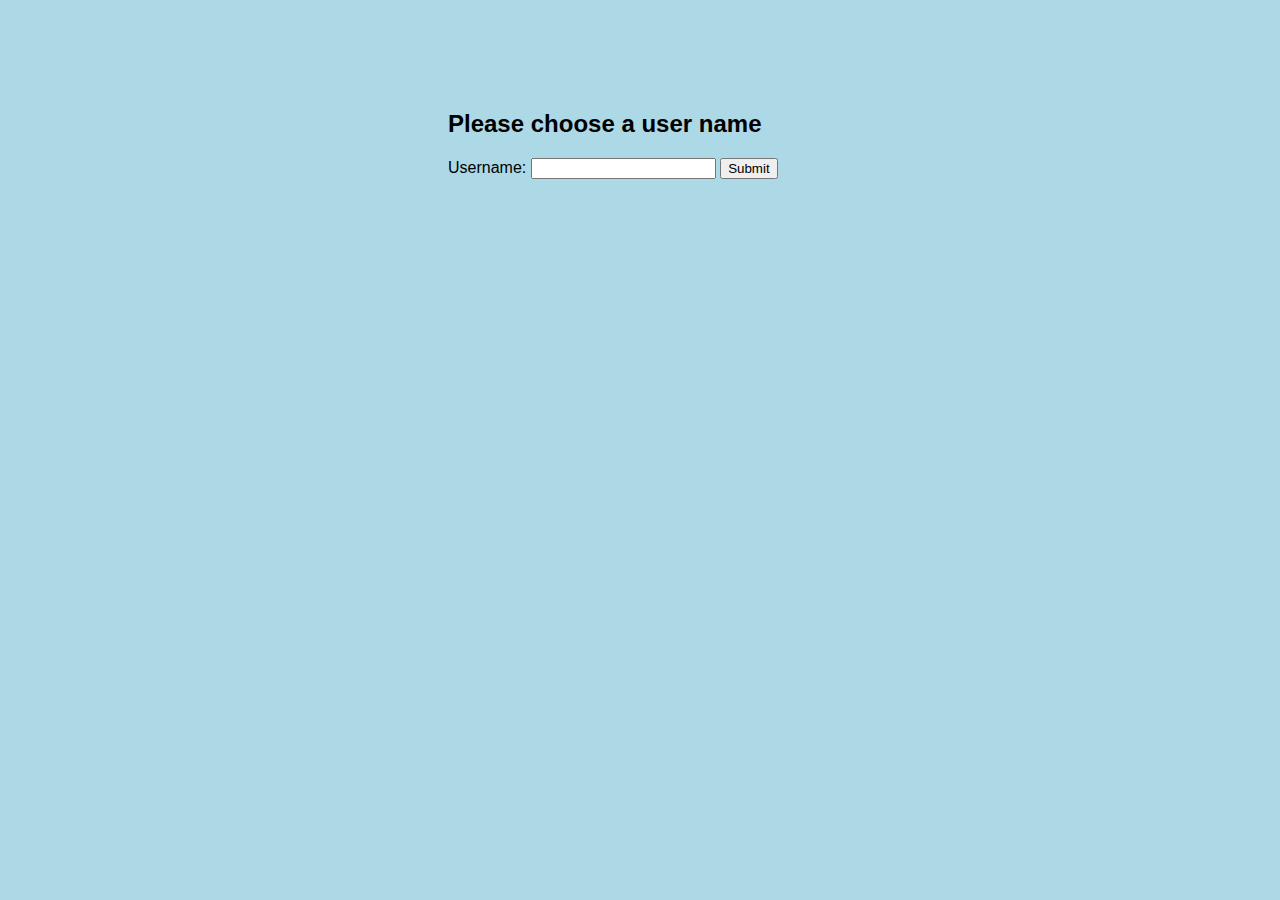
<file: Checkers_Webpage/index.html>
<!doctype html>
<html>
<head>
<title>Our Funky HTML Page</title>
<link rel="stylesheet" href="checkers_stylesheet.css">
<meta name="description" content="Our first page">
<meta name="keywords" content="html tutorial template">

</head>
<body>


<div id='page_container' > 
	

<div id="game_lobby">
<div id="username_input">
	<h2>Please choose a user name</h2>
	<label for="username">Username:</label>
	<input type="text" id="username" name="username">
	<input type="button" value="Submit" id='send_button'>
	</div>
<div id="challenge_selection" style="display:none">
<h2>Select an opponent (don't pick yourself)</h2>
<label for="challenge">Choose an opponent:</label>

<select name="challenge" id="challenge-select">
    <option value="">--Please choose an option--</option>
   
</select>
<input type="button" value="challenge" id="challenge_button">
</div>
</div>
<div id="board_container"> 
</div>

<div id="selected"></div>
</div>



<script src="SocketLogic.js"></script>

</body>

</html>
</file>
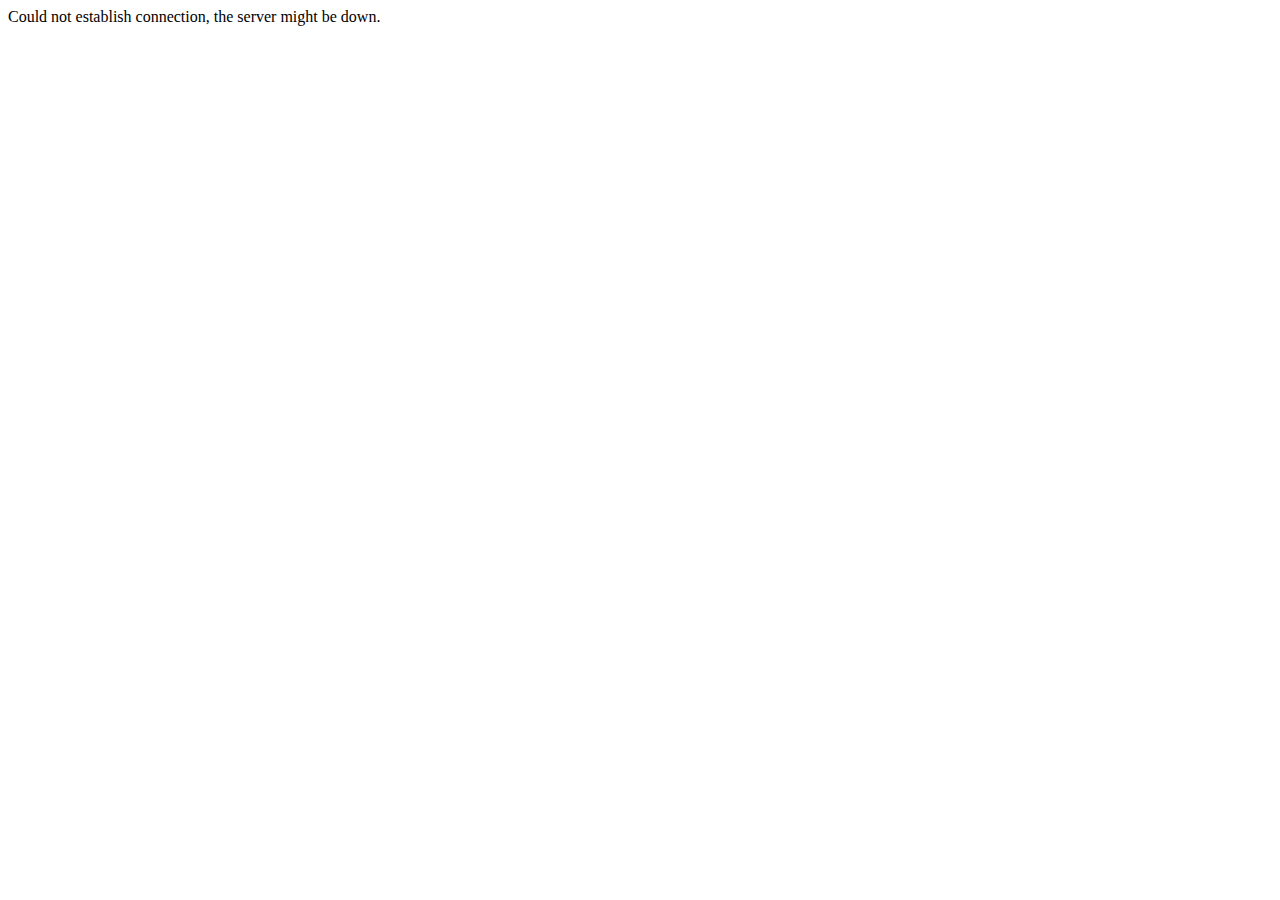
<file: Checkers_Webpage/Test.html>
<!doctype html>
<html>
<head>
<title>Our Funky HTML Page</title>
<meta name="description" content="Our first page">
<meta name="keywords" content="html tutorial template">
</head>
<body>

<div id="board"> 
</div>

<div id="selected"></div>


<script>
console.log("this runs")
const board = document.getElementById("board")
const urlBase = "http://127.0.0.1:5000/"
board.innerHTML = "One moment please, we will try to load the app. "
//var Http = new XMLHttpRequest();
//Http.open("GET",urlBase.concat("StartGame"))
//Http.send()
//console.log(Http.responseText)
var gameID = "buye"
fetch(urlBase.concat("StartGame")).then(function(response) {
  if( response.ok){
	board.innerHTML = ""
	setupBoard()
	return response.json();
  } else {
	throw new Error("Failed to establish connetion")
  }
  
}).then(function(data) {
  gameID = data
  console.log(data);
}).catch(function() {
	board.innerHTML = "Could not establish connection, the server might be down. "
});

var previousSelected 

function getIndex(event){
	console.log(event.target.tagName)
	if (event.target.tagName == "IMG"){
		splitName = event.target.parentNode.id.split(";")
	} else {
		splitName = event.target.id.split(";")
	}
	
	
	row = splitName[0][splitName[0].length-1]
	col = splitName[1][splitName[1].length-1]
	url = urlBase.concat(gameID.toString(10)).concat("/".concat(row)).concat("/".concat(col))
	var responseData = "Hello"
	fetch(url).then(function(response) {
			return response.json();
			}).then(function(data) {
			let turn = data[0]
			responseData =  data[1]
			
			
			cleanHighlightsCache()
			
			if(responseData == "NoMoves"){
				
			}else if( typeof responseData[0] === "string"){
				//Move <img piece> to selected desination. 
 				var locationSource = responseData[1]
				var locationTarget = responseData[2]
				
				var piece = document.getElementById(getSquare(locationSource[0],locationSource[1]))
				var target = document.getElementById(getSquare(locationTarget[0],locationTarget[1]))
				
				console.log("The response data")
				console.log(responseData[0])
				if(responseData[0]=="Completed King"){
					let King = document.createElement("img")
					King.id = "King:".concat(locationTarget[0].toString(10)).concat(";".concat(locationTarget[1].toString(10)))	
					King.style.width = "100%"
					King.style.height = "100%"
					King.innerHTML = "aKing"
					King.style.zIndex = "2"
					if (turn == "B"){
						King.src = "Assets/White_King.PNG"
					} else {
						King.src = "Assets/Black_King.PNG"
					}
					piece.innerHTML = ""
					target.appendChild(King)
				} else {
					target.appendChild(piece.childNodes[0])
				} 
				
				
				if(responseData.length == 4){
					//Remove piece if captured. 
					console.log("we triggerd this. ")
					var locationCapture = responseData[3]
					var capturePiece = document.getElementById(getSquare(locationCapture[0],locationCapture[1]))
					capturePiece.innerHTML = ""
				}
				
				
				
				if(responseData[0] == "You have won"){
					alert(turn + ", has won the game")
				} 
			}else{
			
				//Highlight all possible positions to move to. 
				saveHighlights(responseData)
			
			}
			
			
		
			});
	previousSelected = event.target.id


	
	
}

function getSquare(row,col){
	return "Row:".concat(row.toString(10)).concat(";Col:".concat(col.toString(10)))	
}

function saveHighlights(responseData){
	for(let i = 0;i < responseData.length; i++){
				let location = responseData[i]
				let id = getSquare(location[0],location[1])
				
				document.getElementById(id).style.backgroundColor = "LightGray"
				trackerBox = document.getElementById("selected")
				var trackerSpan = document.createElement("span")
				trackerSpan.id = "Tracker,".concat(id)
				trackerBox.appendChild(trackerSpan)
			}
}


function cleanHighlightsCache(){
	trackerBox = document.getElementById("selected")
				for(let node =0; node < trackerBox.childNodes.length; node ++){
					document.getElementById(trackerBox.childNodes[node].id.split(",")[1]).style.backgroundColor = "Grey"
					
				}
				trackerBox.innerHTML = ''
}

function setupBoard(){
for(let rowInd=7; rowInd >= 0; rowInd--){

	let row = document.createElement("div") 
	row.style.display = "flex"
	//row.style.flex-direction = "row"
	row.style.border = '2px solid black'
	row.style.width = '48vw'
	row.style.height = "6vw"
	row.id = "Row".concat(toString(rowInd))
	
	for( let colInd = 0; colInd <8; colInd++){
		let col = document.createElement("span")
		col.style.border = '2px solid black'
		col.style.width = "6vw"
		col.style.height = "6vw"
		col.style.zIndex = "5"
		col.id = "Row:".concat(rowInd.toString(10).concat(";Col:".concat(colInd.toString(10))))
		col.addEventListener("click",getIndex)
		row.appendChild(col)	
		if( (colInd%2==0&&rowInd%2==0)||(colInd%2!=0&&rowInd%2!=0)){
			col.style.backgroundColor = "grey"
			
			if((rowInd<3||rowInd>4)){
				let piece = document.createElement("img")
				piece.id = "Piece:".concat(rowInd.toString(10)).concat(";".concat(colInd.toString(10)))	
				piece.style.width = "100%"
				piece.style.height = "100%"
				piece.innerHTML = "Apiece"
				piece.style.zIndex = "2"
			if(rowInd < 3){
				piece.src = "Assets/White_Piece.PNG"
				
			}else{
				
				piece.src = "Assets/Black_Piece.PNG"
				
			
		}
		col.appendChild(piece)
			}
			
			
		
			
	
	}
	
	board.appendChild(row)
	
	
} 
}

}



</script>

</body>
</html>
</file>
<file: Checkers_Webpage/checkers_stylesheet.css>
body {
    margin:0;
    padding-top:10vh;
    width:100vw;
    height:90vh;
    background-color:lightblue;
    font-family:'Gill Sans', 'Gill Sans MT', Calibri, 'Trebuchet MS', sans-serif
}

#page_container {
    width:100%;
    height:100%;
    display:flex;
    justify-content:center;
}

#game_lobby {
    width:35vw;
    height:25vh;
    display: flex;
    justify-content: center;
}

#username_input {
    width:30vw;
    height:15vh;

}

#board_container {
    width:100%;
    height:100%;
    display:none;
    justify-content:center;
}

#challenge_selection {
    display: none;
}


.row {
    display:flex;
    border: 2px solid black;
    width:100%;
    height:12.5%;
}

.column {
    border:2px solid black;
    width:12.5%;
	height:100%;
	zIndex:5;
}
</file>
